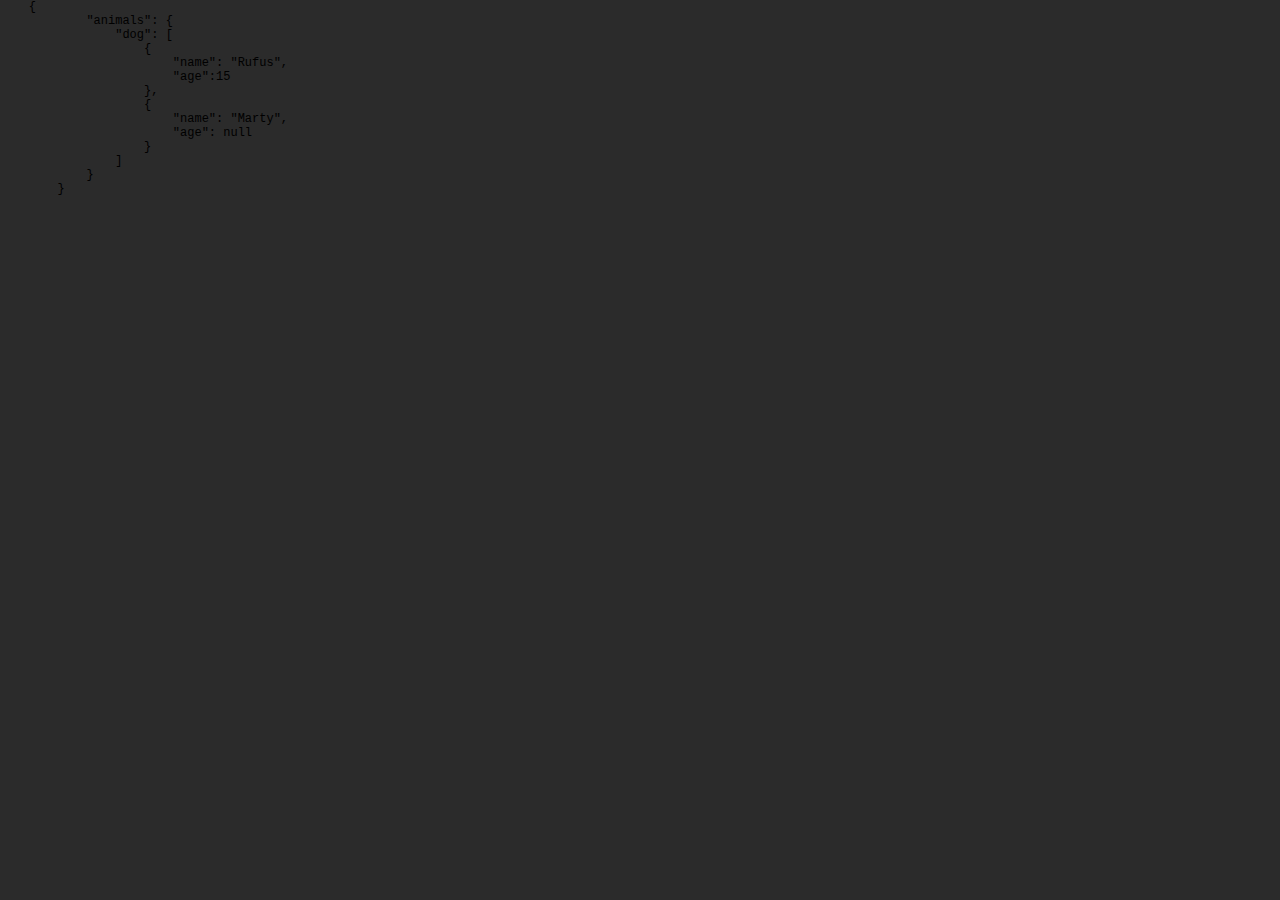
<file: index.html>
<!DOCTYPE html>
<html lang="en">
<head>
    <meta charset="UTF-8">
    <title>JSON-DOM</title>
    <link rel="stylesheet" href="static/css/json.css">
</head>
<body>

<pre>
    {
            "animals": {
                "dog": [
                    {
                        "name": "Rufus",
                        "age":15
                    },
                    {
                        "name": "Marty",
                        "age": null
                    }
                ]
            }
        }
</pre>

</body>
</html>
</file>
<file: static/css/json.css>
/**
初始化
 */
body, h1, h2, h3, h4, h5, h6, hr, p, blockquote, dl, dt, dd, ul, ol, li, pre, form, fieldset, legend, button, input, textarea, th, td ,xmp{ margin:0; padding:0; }
body, button, input, select, textarea { font-size:12px; }
h1, h2, h3, h4, h5, h6{ font-size:100%; }
address, cite, dfn, em, var { font-style:normal; }
code, kbd, pre, samp { font-family:couriernew, courier, monospace; }
small{ font-size:12px; }
ul, ol { list-style:none; }
a { text-decoration:none; }
a:hover { text-decoration:underline; }
sup { vertical-align:text-top; }
sub{ vertical-align:text-bottom; }
legend { color:#000; }
fieldset, img { border:0; }
button, input, select, textarea { font-size:100%; }
table { border-collapse:collapse; border-spacing:0; }
body{
    background-color: #2B2B2B;
}
.json_html_content{
    margin:12px 0 0 12px;
}
.json_html_content ul{
    padding-left: 24px;
    /*overflow: hidden;*/
}
.json_html_content ul li xmp{
    height: 18px;
    line-height: 18px;
    cursor: pointer;
}

.single xmp{
    display: inline;
    font-size: 14px;
}
a.open,a.close{
    cursor: pointer;
    background-size: 70px;
    font-size: 12px;
    line-height: 12px;
    height: 12px;
    width: 12px;
    text-align: center;
    border: 1px solid #c0c4cc;
    display: inline-block;
    margin-right: 4px;
    background-color: #c0c4cc;
}



.open:before{
    content: "+";
}
.close:before{
    content: "-"
}
.key{
    color:#C1C1C1;
    margin-left: 2px;
}
.value:before {content:"　:　";color:#BCBCBC;font-weight: bold}
.pad{
    margin-left: 20px;
}
xmp.value{
    color: orange;
}

.key,.value{
    font-family: "Arial","Microsoft YaHei","黑体","宋体",sans-serif;
}
xmp.value-number{
    color: #b474c4;!important;
}
xmp.value-null{
    color: #92B8B1;!important;
}
ul.list-all, li.list-one ,li.list-many,li.list-array{
    display: block;
    width: 100%;
    position: relative;
    padding-top: 3px;
}

li.list-many:before {
    content: '';
    position: absolute;
    top: -8px;
    left: -17px;
    width: 0;
    height: 100%;
    border-left: 1px dotted #c0c4cc;
}


li.list-one:before {
    content: '';
    position: absolute;
    top: -7px;
    left: -17px;
    width: 0;
    height: 20px;
    border-left: 1px dotted #c0c4cc
}

li.list-one:after {
    content: '';
    position: absolute;
    top: 14px;
    left: -17px;
    width: 15px;
    height: 0;
    border-top: 1px dotted #c0c4cc;
}
</file>
